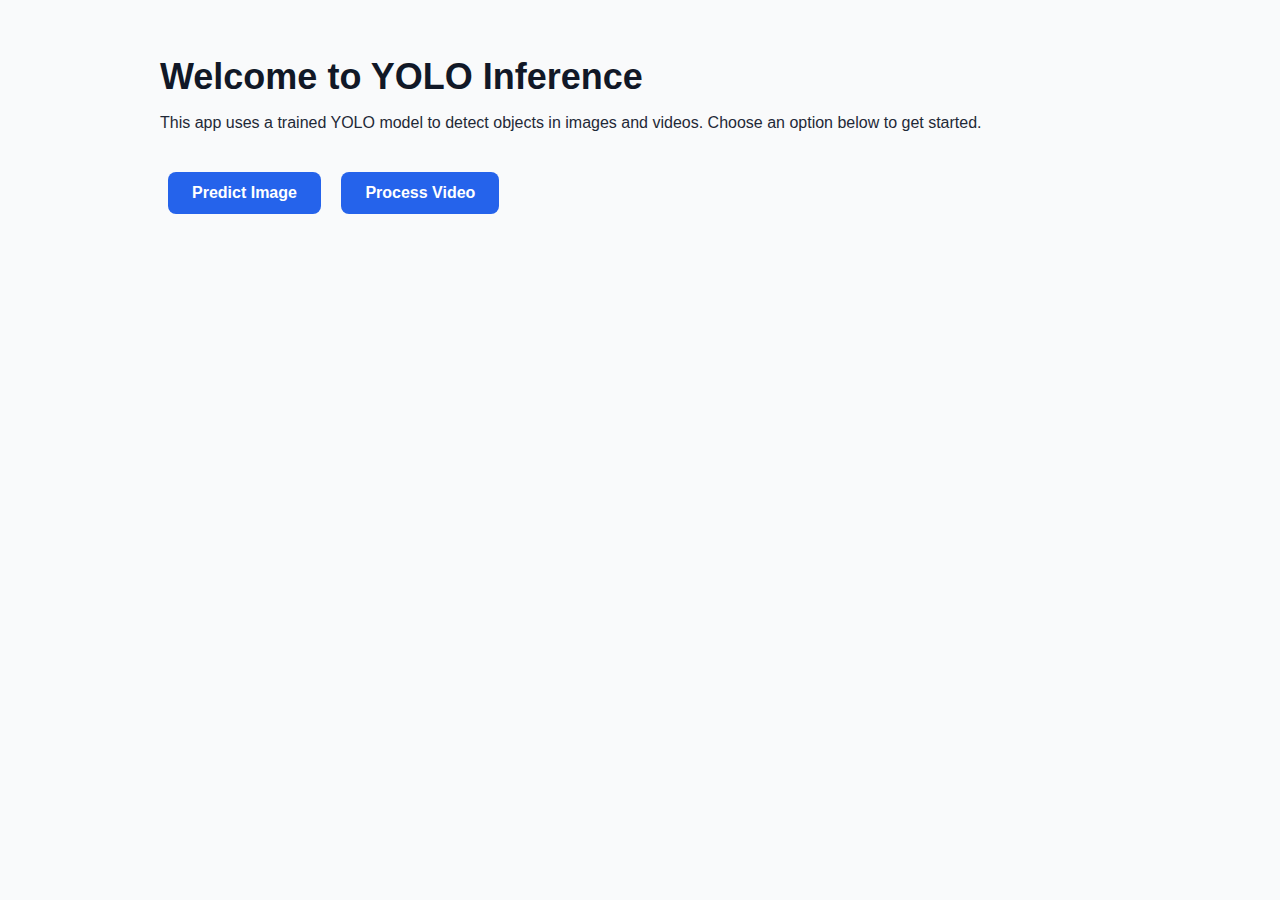
<file: templates/index.html>
<!DOCTYPE html>
<html lang="en">
  <head>
    <meta charset="UTF-8" />
    <title>YOLO Inference</title>
    <link rel="stylesheet" href="/static/styles/styles.css" />
  </head>
  <body>
    <div class="container">
      <h1>Welcome to YOLO Inference</h1>
      <p>
        This app uses a trained YOLO model to detect objects in images and
        videos. Choose an option below to get started.
      </p>
      <div style="margin-top: 2rem">
        <a href="/image" class="btn">Predict Image</a>
        <a href="/video" class="btn">Process Video</a>
      </div>
    </div>
  </body>
</html>
</file>
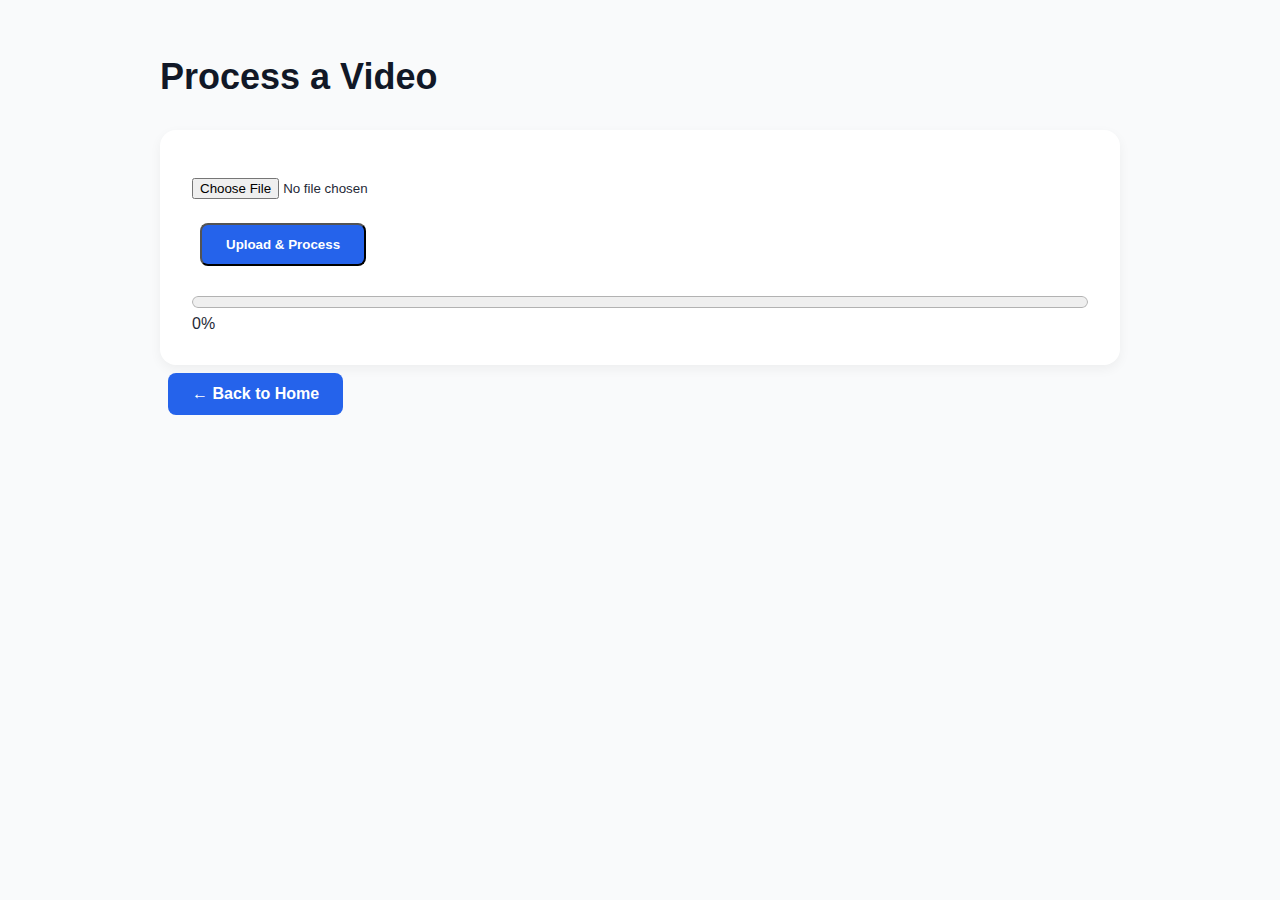
<file: templates/video.html>
<!DOCTYPE html>
<html lang="en">
  <head>
    <meta charset="UTF-8" />
    <title>Video Processing</title>
    <link rel="stylesheet" href="/static/styles/styles.css" />
  </head>
  <body>
    <div class="container">
      <h1>Process a Video</h1>
      <div class="card">
        <input type="file" id="videoInput" accept="video/*" />
        <br />
        <button class="btn" onclick="uploadVideo()">Upload & Process</button>

        <progress id="progressBar" value="0" max="100"></progress>
        <span id="progressText">0%</span>

        <br />
        <a id="downloadLink" href="#" class="btn" style="display: none" download
          >Download Processed Video</a
        >
      </div>
      <a href="/" class="btn">← Back to Home</a>
    </div>

    <script>
      let jobId = null;

      function uploadVideo() {
        const fileInput = document.getElementById('videoInput');
        if (fileInput.files.length === 0) {
          alert('Please select a video file');
          return;
        }

        const formData = new FormData();
        formData.append('file', fileInput.files[0]);

        fetch('/process-video', {
          method: 'POST',
          body: formData,
        })
          .then((res) => res.json())
          .then((data) => {
            if (!data.job_id) throw new Error('No job ID returned');
            jobId = data.job_id;
            listenProgress(jobId);
          })
          .catch((err) => {
            console.error(err);
            alert('Upload failed');
          });
      }

      function listenProgress(jobId) {
        const progressBar = document.getElementById('progressBar');
        const progressText = document.getElementById('progressText');
        const downloadLink = document.getElementById('downloadLink');

        const eventSource = new EventSource(`/progress/${jobId}`);
        eventSource.onmessage = function (event) {
          const prog = parseInt(event.data);
          progressBar.value = prog;
          progressText.textContent = prog + '%';

          if (prog >= 100) {
            eventSource.close();
            downloadLink.href = `/output-video/${jobId}`;
            downloadLink.style.display = 'inline-block';
          }
        };

        eventSource.onerror = function () {
          console.error('SSE error occurred');
          eventSource.close();
        };
      }
    </script>
  </body>
</html>
</file>
<file: static/styles/styles.css>
/* style.css - Tailwind-inspired utility CSS */
body {
  margin: 0;
  font-family: 'Segoe UI', sans-serif;
  background-color: #f9fafb;
  color: #1f2937;
}

.container {
  max-width: 960px;
  margin: 0 auto;
  padding: 2rem;
}

.btn {
  display: inline-block;
  background-color: #2563eb;
  color: white;
  padding: 0.75rem 1.5rem;
  border-radius: 0.5rem;
  text-decoration: none;
  font-weight: 600;
  transition: background-color 0.3s ease;
  margin: 0.5rem;
}

.btn:hover {
  background-color: #1d4ed8;
}

.card {
  background-color: white;
  padding: 2rem;
  border-radius: 1rem;
  box-shadow: 0 4px 12px rgba(0, 0, 0, 0.05);
  margin-top: 2rem;
}

h1 {
  font-size: 2.25rem;
  margin-bottom: 1rem;
  font-weight: 700;
  color: #111827;
}

input[type='file'] {
  margin: 1rem 0;
}

progress {
  width: 100%;
  height: 1.5rem;
  margin-top: 1rem;
}
</file>
